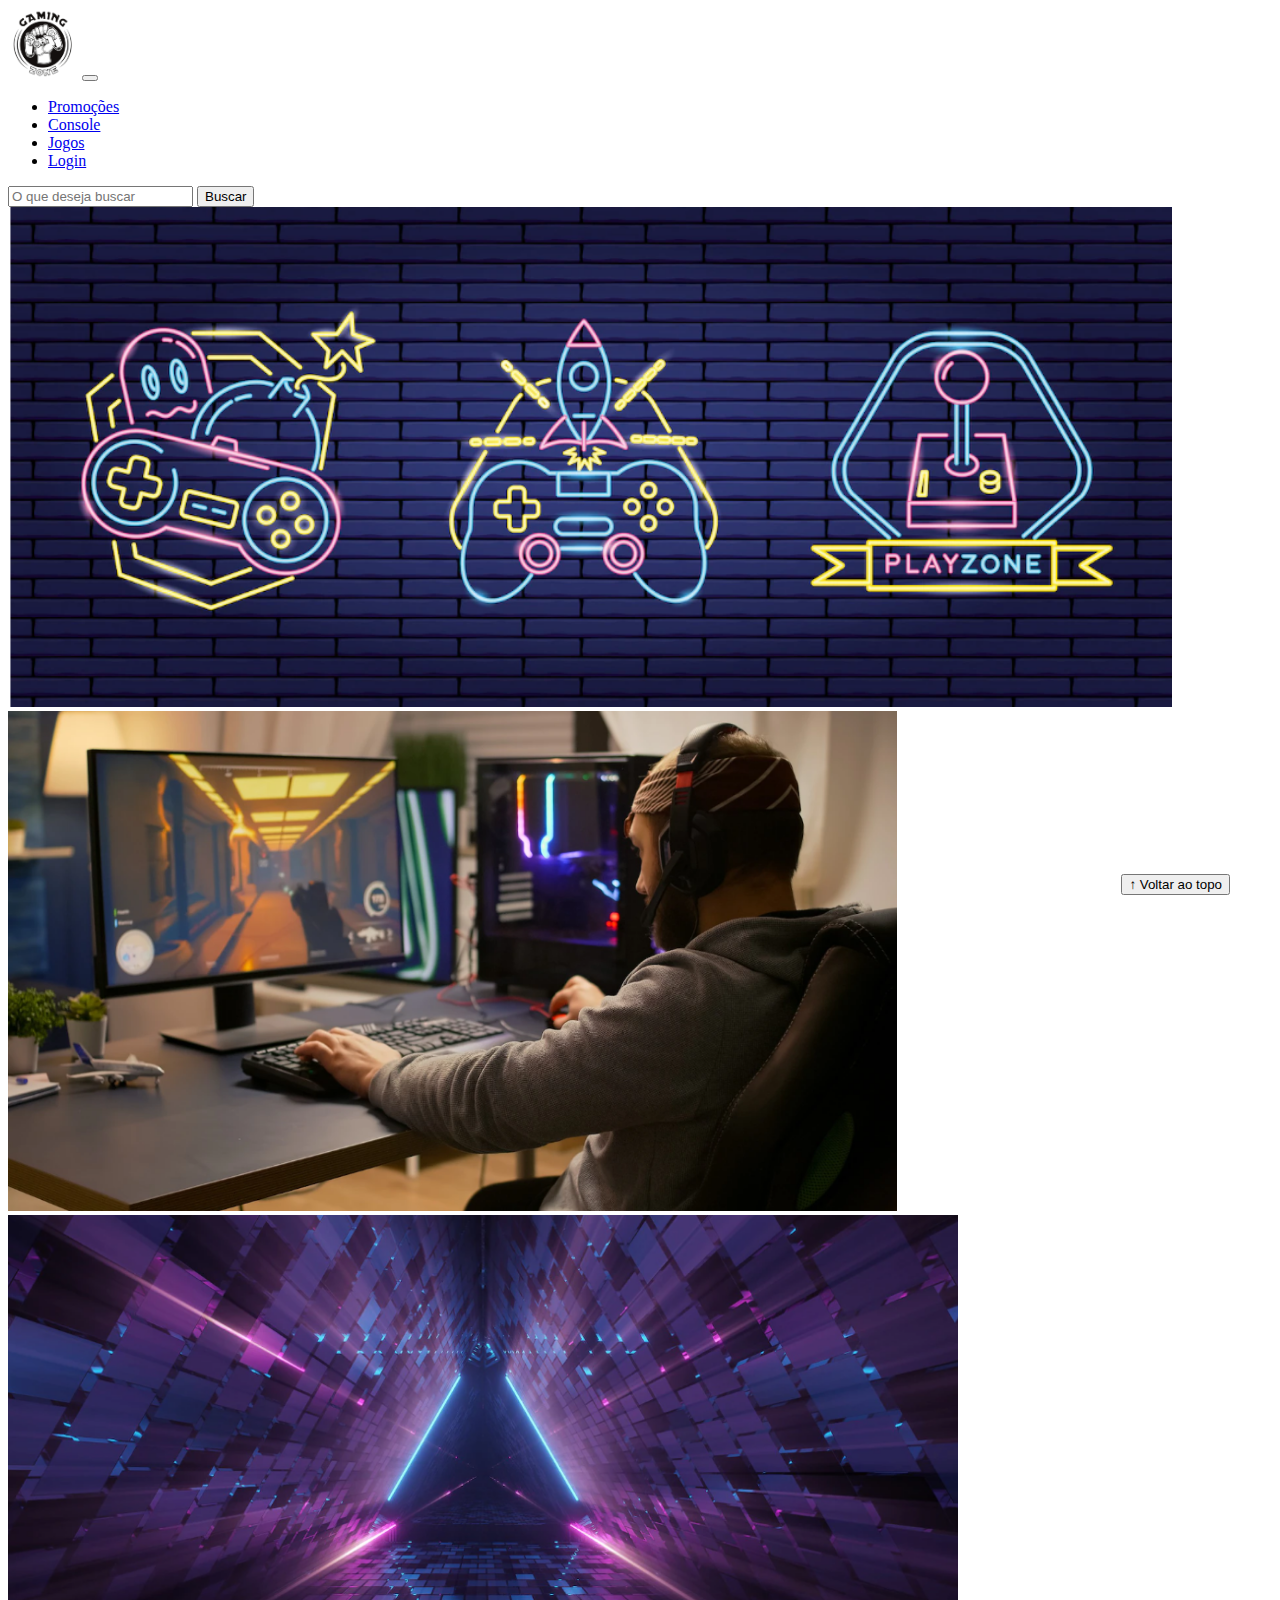
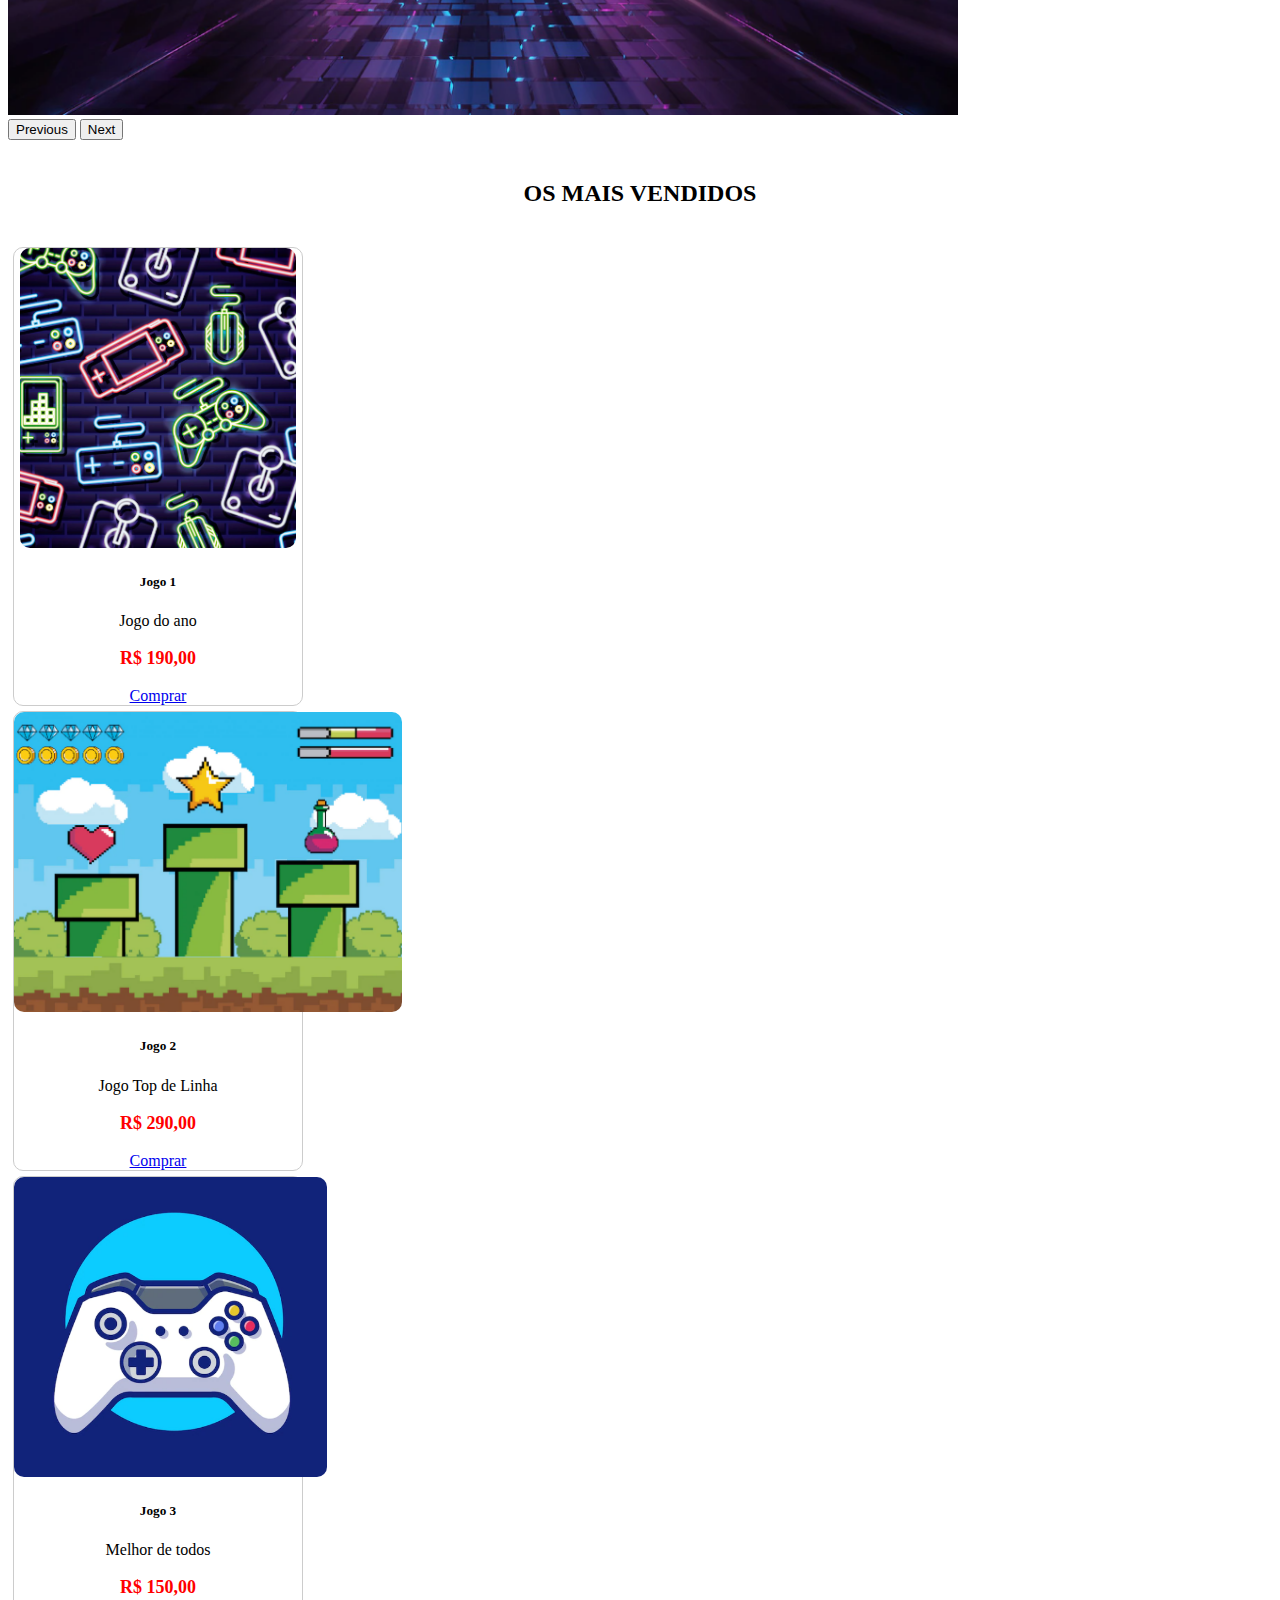
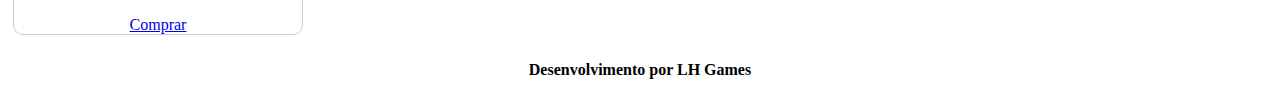
<file: index.html>
<!DOCTYPE html>
<html lang="pt-br">

<head>
  <meta charset="UTF-8">
  <meta http-equiv="X-UA-Compatible" content="IE=edge">
  <meta name="viewport" content="width=device-width, initial-scale=1.0">
  <title>LH Games</title>

  <link href="https://cdn.jsdelivr.net/npm/bootstrap@5.2.2/dist/css/bootstrap.min.css" rel="stylesheet"
    integrity="sha384-Zenh87qX5JnK2Jl0vWa8Ck2rdkQ2Bzep5IDxbcnCeuOxjzrPF/et3URy9Bv1WTRi" crossorigin="anonymous">

  <link rel="stylesheet" href="css/estilo.css">



</head>

<body>
  <header>
    <nav class="navbar navbar-expand-lg bg-body-tertiary">
      <div class="container-fluid">
        <a class="navbar-brand" href="index.html"><img src="img/logo.png" alt="" srcset=""></a>
        <button class="navbar-toggler" type="button" data-bs-toggle="collapse" data-bs-target="#navbarSupportedContent" aria-controls="navbarSupportedContent" aria-expanded="false" aria-label="Toggle navigation">
          <span class="navbar-toggler-icon"></span>
        </button>
        <div class="collapse navbar-collapse" id="navbarSupportedContent">
          <ul class="navbar-nav me-auto mb-2 mb-lg-0">
            <li class="nav-item">
              <a class="nav-link active" aria-current="page" href="#">Promoções</a>
            </li>
            <li class="nav-item">
              <a class="nav-link" href="#">Console</a>
            </li>
            <li class="nav-item">
              <a class="nav-link" href="#">Jogos</a>
            </li>
            <li class="nav-item">
              <a class="nav-link" href="login.html">Login</a>
            </li>

          </ul>
          <form class="d-flex" role="search">
            <input class="form-control me-2" type="search" placeholder="O que deseja buscar" aria-label="Search">
            <button class="btn btn-outline-success" type="submit">Buscar</button>
          </form>
        </div>
      </div>
    </nav>
  </header>

  <main>



    <section id="section-banners" class="container-fluid">

      <div id="carouselExample" class="carousel slide">
  <div class="carousel-inner">
    <div class="carousel-item active">
      <img src="img/banner1.PNG" class="d-block w-100" alt="venha comprar na nossa loja">
    </div>
    <div class="carousel-item">
      <img src="img/banner2.PNG" class="d-block w-100" alt="produtos em promoção">
    </div>
    <div class="carousel-item">
      <img src="img/banner3.PNG" class="d-block w-100" alt="Várias novidades de produtos">
    </div>
  </div>
  <button class="carousel-control-prev" type="button" data-bs-target="#carouselExample" data-bs-slide="prev">
    <span class="carousel-control-prev-icon" aria-hidden="true"></span>
    <span class="visually-hidden">Previous</span>
  </button>
  <button class="carousel-control-next" type="button" data-bs-target="#carouselExample" data-bs-slide="next">
    <span class="carousel-control-next-icon" aria-hidden="true"></span>
    <span class="visually-hidden">Next</span>
  </button>
</div>

    </section>
    <section id="section-vendidos" class="container-fluid">

      <h2>OS MAIS VENDIDOS</h2>
          <div class="card-group">
            <div class="card" style="width: 18rem;">
              <img src="img/jogo1.PNG" class="card-img-top" alt="...">
              <div class="card-body">
                <h5 class="card-title">Jogo 1</h5>
                <p class="card-text">Jogo do ano</p>
                <p class="preco">R$ 190,00</p>
                <a href="#" class="btn btn-primary">Comprar</a>
              </div>
            </div>

            <div class="card" style="width: 18rem;">
              <img src="img/jogo2.PNG" class="card-img-top" alt="...">
              <div class="card-body">
                <h5 class="card-title">Jogo 2</h5>
                <p class="card-text">Jogo Top de Linha</p>
                <p class="preco">R$ 290,00</p>
                <a href="#" class="btn btn-primary">Comprar</a>
              </div>
            </div>
            
            <div class="card" style="width: 18rem;">
              <img src="img/jogo3.PNG" class="card-img-top" alt="...">
              <div class="card-body">
                <h5 class="card-title">Jogo 3</h5>
                <p class="card-text">Melhor de todos</p>
                <p class="preco">R$ 150,00</p>
                <a href="#" class="btn btn-primary">Comprar</a>
              </div>
            </div>
          </div>
      </div> 
    </section>


  </main>

  <footer>
    <p>Desenvolvimento por LH Games</p>
  </footer>

  <button id="voltar-topo" type="button" class="btn btn-outline-primary" onclick="topo()">&uarr; Voltar ao topo</button>

  <script src="js/script.js"></script>
  <script src="https://cdn.jsdelivr.net/npm/bootstrap@5.2.2/dist/js/bootstrap.bundle.min.js"
    integrity="sha384-OERcA2EqjJCMA+/3y+gxIOqMEjwtxJY7qPCqsdltbNJuaOe923+mo//f6V8Qbsw3"
    crossorigin="anonymous"></script>

</body>

</html>
</file>
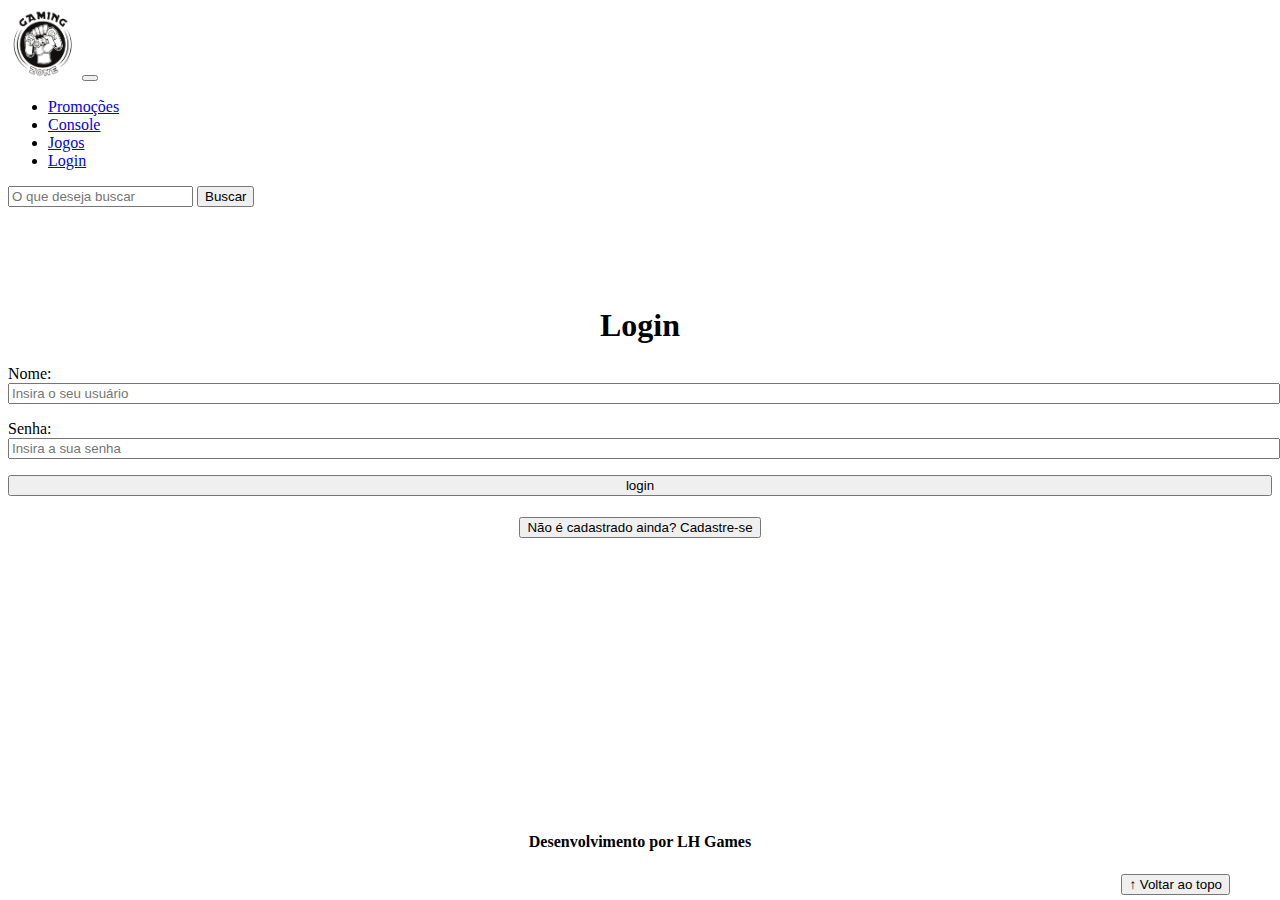
<file: login.html>
<!DOCTYPE html>
<html lang="pt-br">

<head>
    <meta charset="UTF-8">
    <meta http-equiv="X-UA-Compatible" content="IE=edge">
    <meta name="viewport" content="width=device-width, initial-scale=1.0">
    <title>LH Games - login</title>
    <link href="https://cdn.jsdelivr.net/npm/bootstrap@5.2.2/dist/css/bootstrap.min.css" rel="stylesheet"
        integrity="sha384-Zenh87qX5JnK2Jl0vWa8Ck2rdkQ2Bzep5IDxbcnCeuOxjzrPF/et3URy9Bv1WTRi" crossorigin="anonymous">
    <link rel="stylesheet" href="css/estilo.css">
</head>

<body>
    <header>
        <nav class="navbar navbar-expand-lg bg-body-tertiary">
            <div class="container-fluid">
              <a class="navbar-brand" href="index.html"><img src="img/logo.png" alt="" srcset=""></a>
              <button class="navbar-toggler" type="button" data-bs-toggle="collapse" data-bs-target="#navbarSupportedContent" aria-controls="navbarSupportedContent" aria-expanded="false" aria-label="Toggle navigation">
                <span class="navbar-toggler-icon"></span>
              </button>
              <div class="collapse navbar-collapse" id="navbarSupportedContent">
                <ul class="navbar-nav me-auto mb-2 mb-lg-0">
                  <li class="nav-item">
                    <a class="nav-link active" aria-current="page" href="#">Promoções</a>
                  </li>
                  <li class="nav-item">
                    <a class="nav-link" href="#">Console</a>
                  </li>
                  <li class="nav-item">
                    <a class="nav-link" href="#">Jogos</a>
                  </li>
                  <li class="nav-item">
                    <a class="nav-link" href="login.html">Login</a>
                  </li>
      
                </ul>
                <form class="d-flex" role="search">
                  <input class="form-control me-2" type="search" placeholder="O que deseja buscar" aria-label="Search">
                  <button class="btn btn-outline-success" type="submit">Buscar</button>
                </form>
              </div>
            </div>
          </nav>
    </header>

    <main>
        <section id="section-login">
            <h1>Login</h1>
            <div class="d-flex justify-content-center">
                <form method="post" action="" id="login">
                    <p>
                        <label for="usuario">Nome: </label>
                        <input id="usuario" name="usuario" required="required" type="text"
                            placeholder="Insira o seu usuário" class="form-control" />
                    </p>
                    <p>
                        <label for="senha">Senha: </label>
                        <input id="senha" name="senha" required="required" type="password"
                            placeholder="Insira a sua senha" class="form-control" />
                    </p>
                    <p>
                        <input type="button" value="login" class="btn btn-primary" id="bt-login" onclick="login()" />
                    </p>
                </form>
            </div>
        </section>

        <section id="section-cadastro">
            <div id="botao-cadastrar">
                <button type="button" class="btn btn-info">Não é cadastrado ainda? Cadastre-se</button>
            </div>
            <div id="form-cadastrar">

                <h1>Criar minha conta</h1>
                <p>Informe os seus dados abaixo para criar sua conta.</p>

                <div class="d-flex justify-content-center">
                    <form method="post" action="" id="login">
                        <p>
                            <label for="usuario">Usuário: </label>
                            <input id="usuario" name="usuario" required="required" type="text"
                                placeholder="ex. nome de usuário" class="form-control" />
                        </p>
                        <p>
                            <label for="email">E-mail: </label>
                            <input id="email" name="email" required="required" type="email"
                                placeholder="seu@email.com.br" class="form-control" />
                        </p>
                        <p>
                            <label for="senha">Senha: </label>
                            <input id="senha" name="senha" required="required" type="password"
                                placeholder="mínimo de 6 caracteres" class="form-control" />
                        </p>
                        <p>
                            <input type="button" value="Cadastrar" class="btn btn-primary" id="bt-cadastrar"
                                onclick="cadastro()" />
                        </p>
                    </form>
                </div>

            </div>
        </section>

    </main>



    <footer>
        <p>Desenvolvimento por LH Games</p>
    </footer>

    <button id="voltar-topo" type="button" class="btn btn-outline-primary">&uarr; Voltar ao topo</button>

    <script src="https://cdn.jsdelivr.net/npm/bootstrap@5.2.2/dist/js/bootstrap.bundle.min.js"
        integrity="sha384-OERcA2EqjJCMA+/3y+gxIOqMEjwtxJY7qPCqsdltbNJuaOe923+mo//f6V8Qbsw3"
        crossorigin="anonymous"></script>
    <script src="js/script.js"></script>

    <script src="https://code.jquery.com/jquery-3.6.1.js"
        integrity="sha256-3zlB5s2uwoUzrXK3BT7AX3FyvojsraNFxCc2vC/7pNI=" crossorigin="anonymous"></script>
    <script type="text/javascript" src="js/jquery-script.js"></script>

</body>

</html>
</file>
<file: css/estilo.css>
/*cabeçalho*/
header img{
    height: 70px;
    width: 70px;
}

/*Conteudo principal*/

main{
    min-height: 500px;
}

/*banner*/
#section-banners img{
    height: 500px;
}
/*Produtos vendidos*/
#section-vendidos{
    text-align: center;
}

#section-vendidos h2{
    font-weight: bold;
    padding: 20px;
}

#section-vendidos img{
    height: 300px;
    border-radius: 10px;
}

#section-vendidos .card{
    margin: 5px;
    border: 1px solid#ccc;
    border-radius: 10px;
}

#section-vendidos .preco{
    color: red;
    font-size: 18px;
    font-weight: bold;
}


/*Rodapé*/

footer{
    text-align: center;
}

footer p {
    font-weight: bold;
    padding: 10px;
}

/*Botão Voltar topo*/
#voltar-topo{
    position: fixed;
    bottom: 5px;
    right: 50px;
}

/* página de login  */
#section-login{
    margin-top: 100px;
}

#section-login h1{
    text-align: center;
}

#section-login input{
    width: 100%;
}

/* Formulário de cadastro*/
#section-cadastro{
    padding: 5px;
    text-align: center;
    background-color: #fff;
}

#form-cadastrar{
    padding: 50px;
    display: none;
}
</file>
